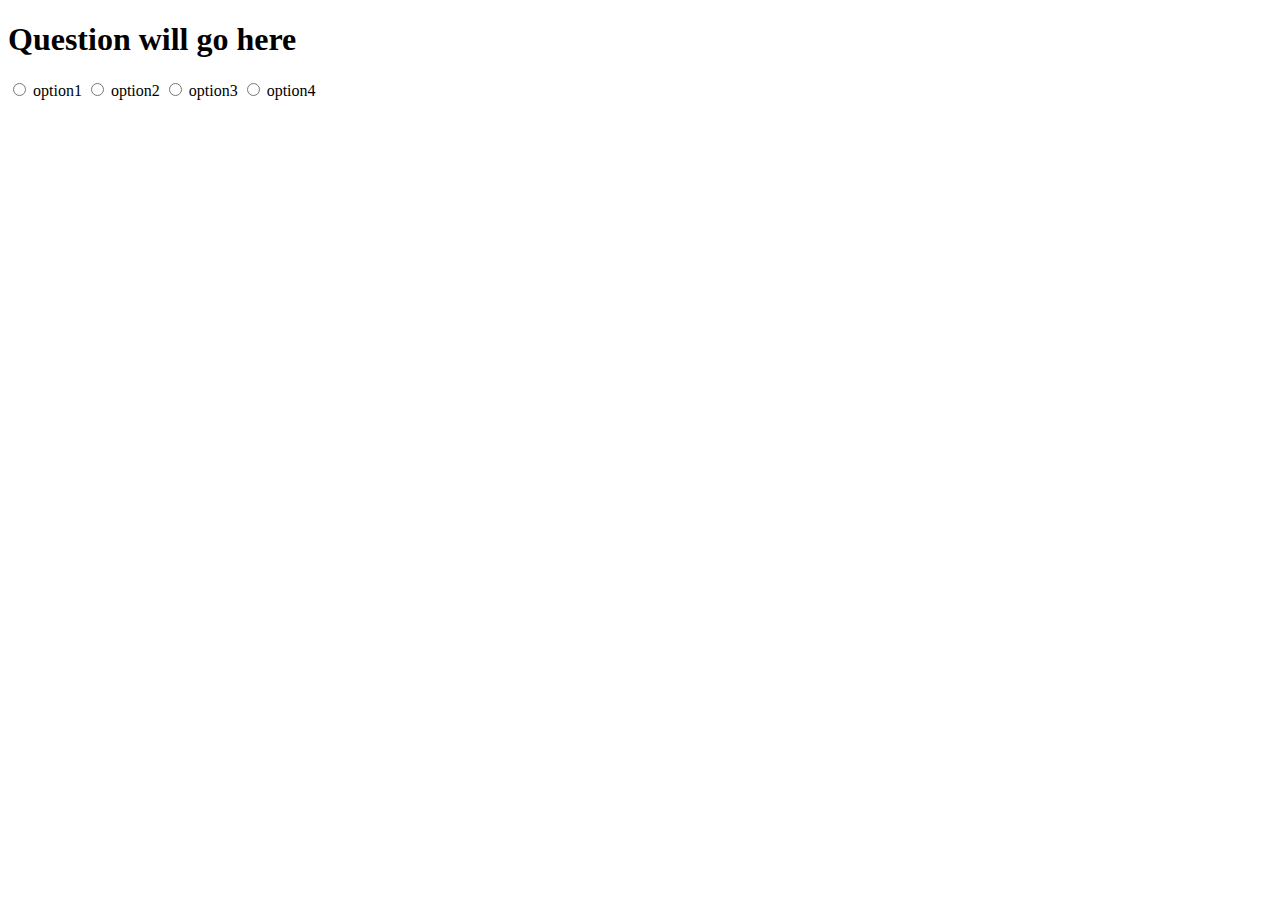
<file: index1.html>
<!DOCTYPE html>
<html lang="en">
  <head>
    <meta charset="UTF-8" />
    <meta http-equiv="X-UA-Compatible" content="IE=edge" />
    <meta name="viewport" content="width=device-width, initial-scale=1.0" />
    <title>Quiz App</title>
  </head>
  <body>
    <div class="quiz">
      <div class="question">
        <h1 class="question-text">Question will go here</h1>
      </div>
      <div class="options">
        <input type="radio" name="option" id="1" />
        <label for="1">option1</label>
        <input type="radio" name="option" id="2" />
        <label for="2">option2</label>
        <input type="radio" name="option" id="3" />
        <label for="3">option3</label>
        <input type="radio" name="option" id="4" />
        <label for="4">option4</label>
      </div>
    </div>
    <script src="index2.js"></script>
  </body>
</html>
</file>
